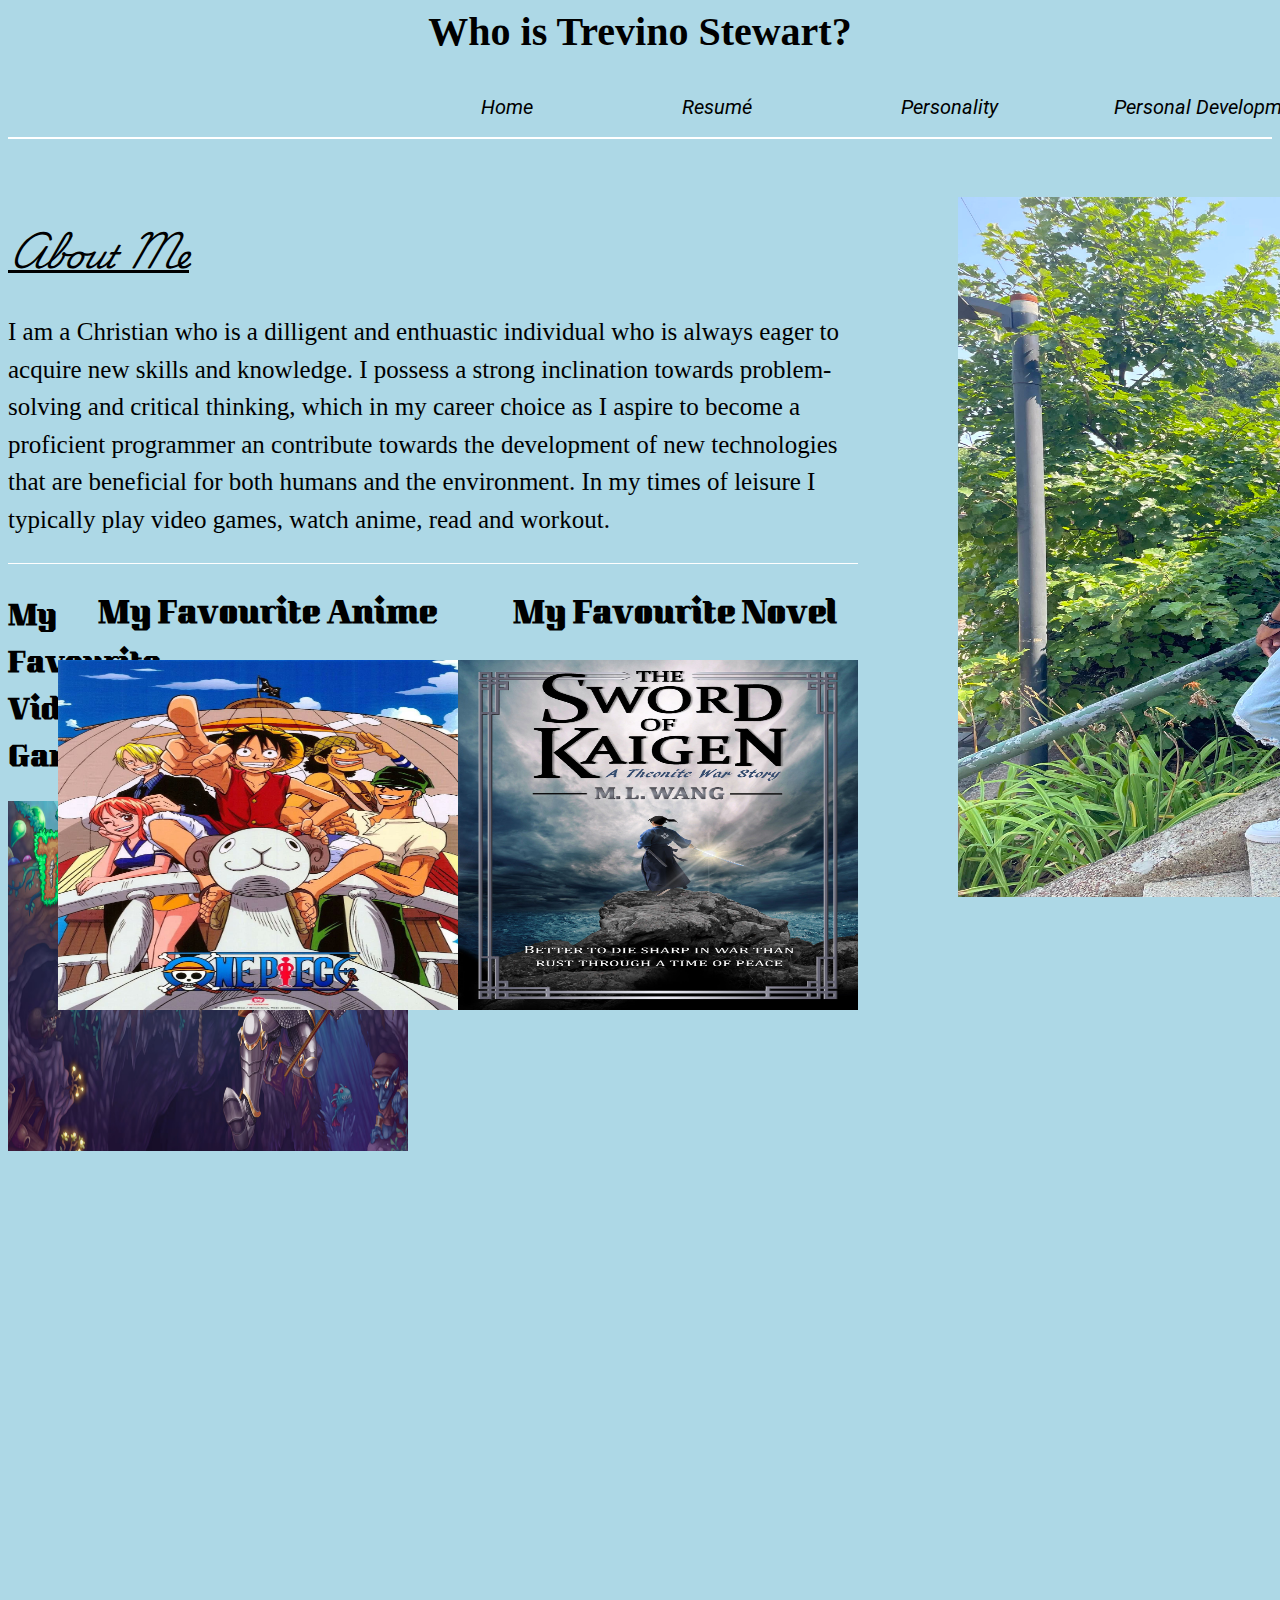
<file: Codes/index.html>
<!DOCTYPE html>
<html>
  <head>
    <title>Assessment 1 - Trevino Stewart: 2305347</title>
  </head>

  <body style="background-color:lightblue; height: 5000px;">
    <header><center><big><b style="font-size: 40px;">Who is Trevino Stewart?</b></big></header></center>

    <link rel="stylesheet" href="styles.css">

    <link rel="preconnect" href="https://fonts.googleapis.com">
    <link rel="preconnect" href="https://fonts.gstatic.com" crossorigin>
    <link href="https://fonts.googleapis.com/css2?family=Playwrite+CU:wght@100..400&family=Roboto:ital,wght@0,100..900;1,100..900&display=swap" rel="stylesheet">

    <link rel="preconnect" href="https://fonts.googleapis.com">
    <link rel="preconnect" href="https://fonts.gstatic.com" crossorigin>
    <link href="https://fonts.googleapis.com/css2?family=Kumar+One&family=Playwrite+CU:wght@100..400&display=swap" rel="stylesheet">

    <link rel="preconnect" href="https://fonts.googleapis.com">
    <link rel="preconnect" href="https://fonts.gstatic.com" crossorigin>
    <link href="https://fonts.googleapis.com/css2?family=Playwrite+CU:wght@100..400&display=swap" rel="stylesheet">

    <div class="navigation-bar">
        <div class="navigation-option">
          <button class="navigation-button"><a class="navigation-link" href="http://127.0.0.1:5500/Codes/assessment1.html" target="_self">Home</a></button>
        </div>

        <div class="navigation-option">
          <button class="navigation-button"><a class="navigation-link" href="http://127.0.0.1:5500/Codes/Professional_Page.html" target="_self">Resumé</a></button>
        </div>

        <div class="navigation-option">
          <button class="navigation-button"><a class="navigation-link" href="http://127.0.0.1:5500/Codes/Personality_Page.html" target="_self">Personality</a></button>
        </div>

        <div class="navigation-option">
          <button class="navigation-button" style="padding: 10px 40px;"><a class="navigation-link" href="http://127.0.0.1:5500/Codes/P_Development.html" target="_self">Personal Development</a></button>
        </div>

        <div class="navigation-option">
          <button class="navigation-button"><a class="navigation-link" href="http://127.0.0.1:5500/Codes/Reference.html" target="_self">Reference</a></button>
        </div>
    </div>
     
    <hr size="2" color="white">

    <div style="display: flex;">
      <div style="flex: 1; margin-top: 50px;" >
        <h1 style="font-family: Playwrite CU, serif;"><i><u>About Me</u></i></h1>
        <div>
          <p>
            I am a Christian who is a dilligent and enthuastic individual who is always eager to acquire new skills and knowledge. I possess a strong inclination
            towards problem-solving and critical thinking, which in my career choice as I aspire to become a proficient programmer an contribute
            towards the development of new technologies that are beneficial for both humans and the environment. In my times of leisure I 
            typically play video games, watch anime, read and workout.
          </p>
        </div>

        <hr size="1" color="white">

        <div style="display: flex;">

          <div style="flex: 1; width: 50px;">
            <h1 style="margin-left: 0px; margin-top: 23px; font-family: Kumar One, serif; font-size: 26px;">My Favourite Video Game</h1>
            <img class="about-me-pic" src="/Assests/dac3a26570b5ca1ddf703bf0add7cc7c527f71a2b56521baf69e20c7a573c610.avif">
          </div>

          <div style="flex: 1;">
            <h1 style="margin-left: 40px; font-family: Kumar One, serif; font-size: 28px;">My Favourite Anime</h1>
            <img class="about-me-pic" src="/Assests/MV5BMTNjNGU4NTUtYmVjMy00YjRiLTkxMWUtNzZkMDNiYjZhNmViXkEyXkFqcGc@._V1_.jpg">
          </div>

          <div style="flex: 1;">
            <h1 style="margin-left: 55px; font-family: Kumar One, serif; font-size: 28px;">My Favourite Novel</h1>
            <img class="about-me-pic" src="/Assests/41886271.jpg">
          </div>
        </div>
      </div>

      <div class="center-pic" style="display:inline-block;">
        <img style=
        "
        flex: 1;
        height: 700px;
        width: 500px;
        margin-top: 50px;
        margin-left: 100px;
        margin-right: 100px;
        " src="/Assests/image.jpg">
      </div>
    </div>
  </body>
</html>
</file>
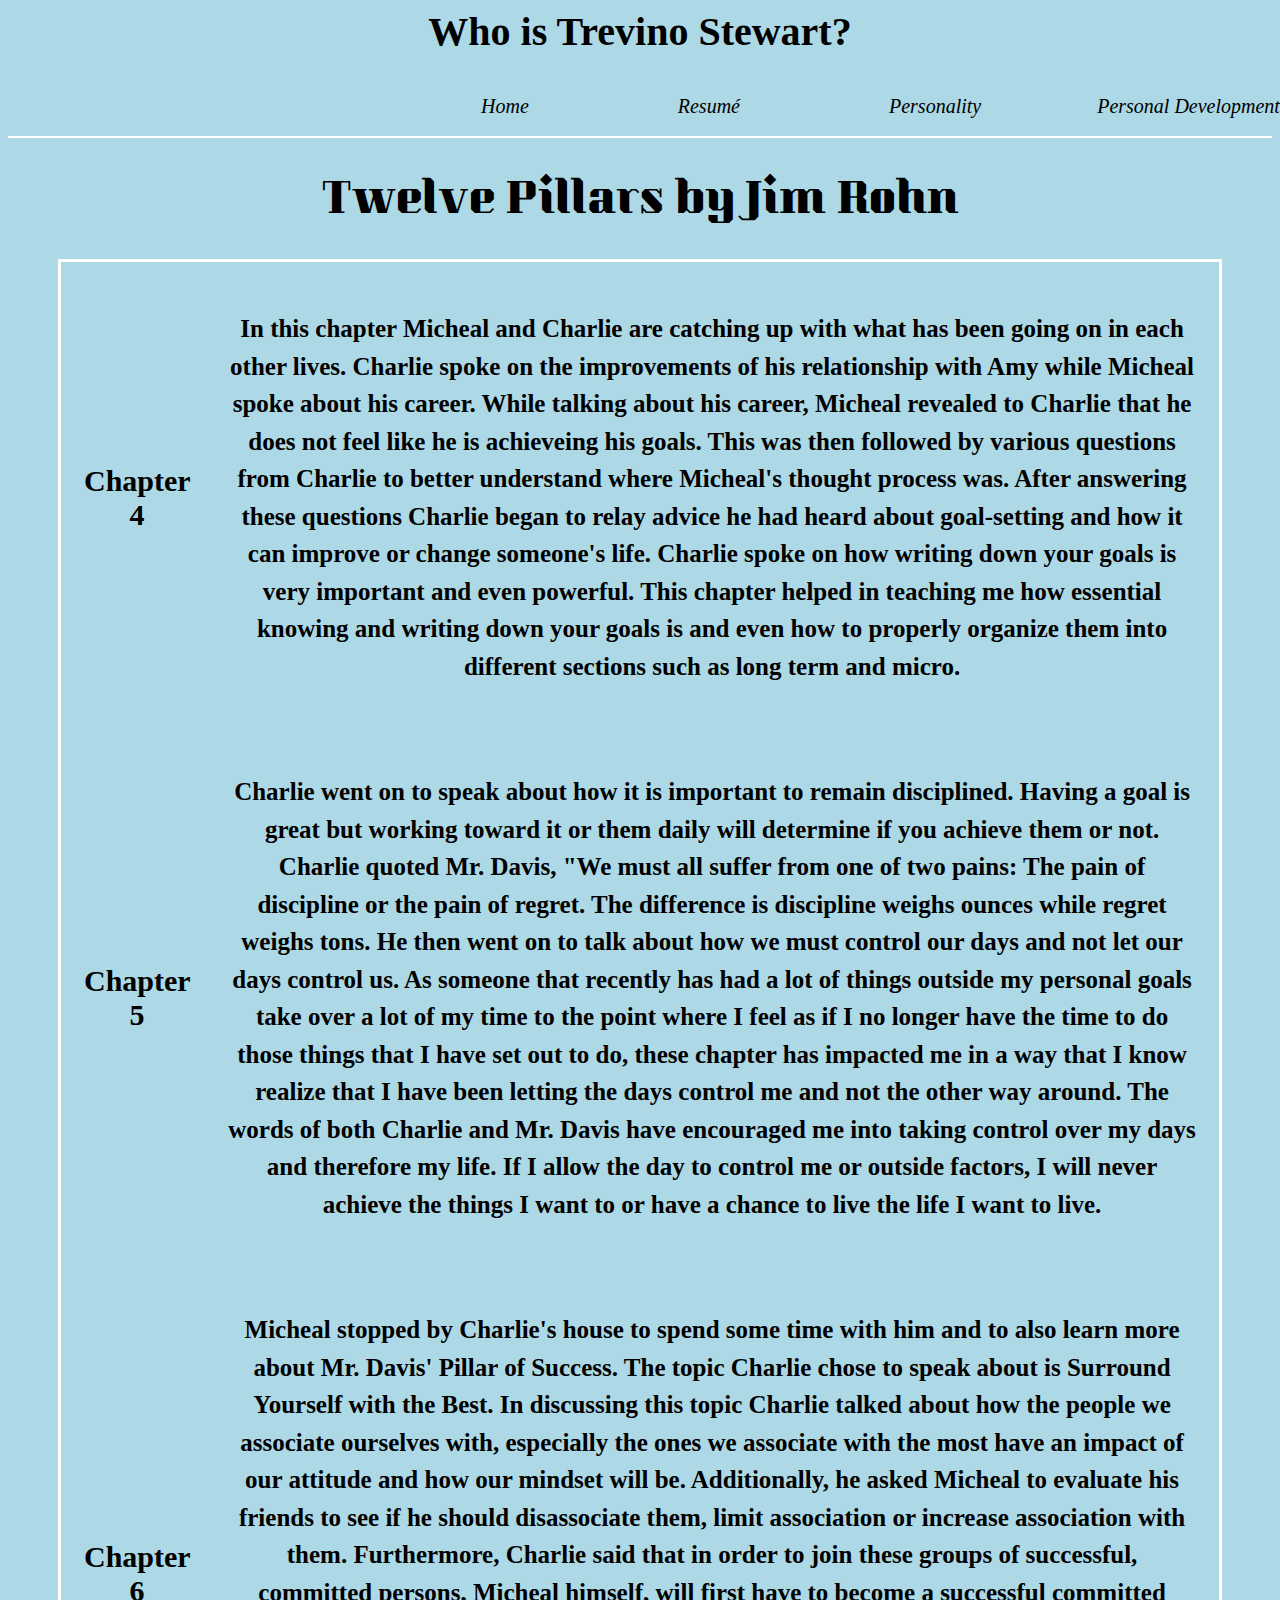
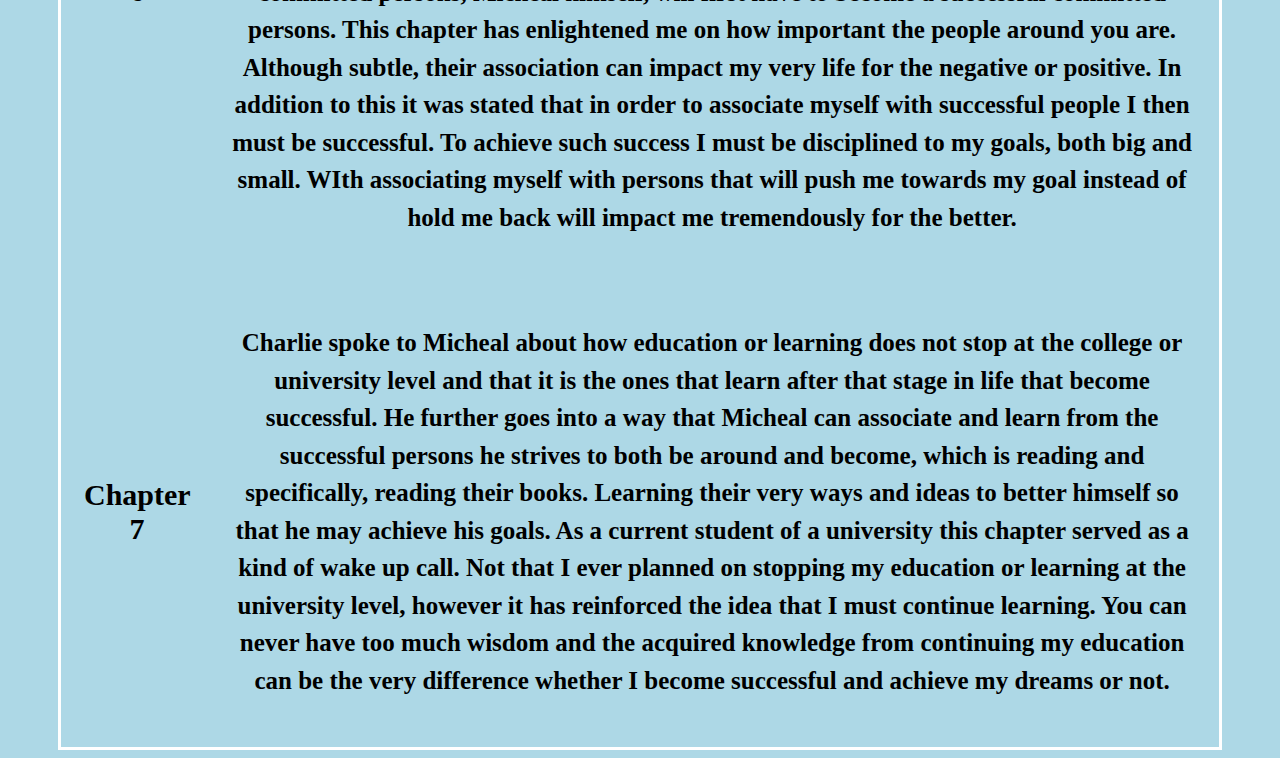
<file: Codes/P_Development.html>
<!DOCTYPE html>
<html>
  <head>
    <title>Pesonal Development</title>
  </head>
  <body>
    <header><center><big><b style="font-size: 40px;">Who is Trevino Stewart?</b></big></header></center>

    <link rel="stylesheet" href="/Codes/styles.css">
    <link rel="stylesheet" href="P_Development_Styles.css">

    <link rel="preconnect" href="https://fonts.googleapis.com">
    <link rel="preconnect" href="https://fonts.gstatic.com" crossorigin>
    <link href="https://fonts.googleapis.com/css2?family=Kumar+One&family=Playwrite+CU:wght@100..400&display=swap" rel="stylesheet">

    <link rel="preconnect" href="https://fonts.googleapis.com">
    <link rel="preconnect" href="https://fonts.gstatic.com" crossorigin>
    <link href="https://fonts.googleapis.com/css2?family=Playwrite+CU:wght@100..400&display=swap" rel="stylesheet">

    <div class="navigation-bar">
      <div class="navigation-option">
        <button class="navigation-button"><a class="navigation-link" href="http://127.0.0.1:5500/Codes/assessment1.html" target="_self">Home</a></button>
      </div>

      <div class="navigation-option">
        <button class="navigation-button"><a class="navigation-link" href="http://127.0.0.1:5500/Codes/Professional_Page.html" target="_self">Resumé</a></button>
      </div>

      <div class="navigation-option">
        <button class="navigation-button"><a class="navigation-link" href="http://127.0.0.1:5500/Codes/Personality_Page.html" target="_self">Personality</a></button>
      </div>

      <div class="navigation-option">
        <button class="navigation-button" style="padding: 10px 40px;"><a class="navigation-link" href="http://127.0.0.1:5500/Codes/P_Development.html" target="_self">Personal Development</a></button>
      </div>

      <div class="navigation-option">
        <button class="navigation-button"><a class="navigation-link" href="http://127.0.0.1:5500/Codes/Reference.html" target="_self">Reference</a></button>
      </div>
  </div>
   
  <hr size="2" color="white">

    <div class="book-title">
      Twelve Pillars by Jim Rohn
    </div>

    <div class="p-development">
      <table class="p-development-table" cellspacing="8" cellpadding="15">
        <tr>
          <th class="chapter">
            Chapter 4 
          </th>
          <th>
            <p>
              In this chapter Micheal and Charlie are catching up with what has been going on in each other lives. 
              Charlie spoke on the improvements of his relationship with Amy while Micheal spoke about his career. While talking 
              about his career, Micheal revealed to Charlie that he does not feel like he is achieveing his goals. This was then 
              followed by various questions from Charlie to better understand where Micheal's thought process was. After answering 
              these questions Charlie began to relay advice he had heard about goal-setting and how it can improve or change 
              someone's life. Charlie spoke on how writing down your goals is very important and even powerful. 

              This chapter helped in teaching me how essential knowing and writing down your goals is and even how to properly
              organize them into different sections such as long term and micro.
            </p>
          </th>
        </tr>

        <tr>
          <th class="chapter">
            Chapter 5 
          </th>
          <th>
            <p>
              Charlie went on to speak about how it is important to remain disciplined. Having a goal is great but working toward
              it or them daily will determine if you achieve them or not. Charlie quoted Mr. Davis, "We must all suffer from one
              of two pains: The pain of discipline or the pain of regret. The difference is discipline weighs ounces while regret
              weighs tons. He then went on to talk about how we must control our days and not let our days control us. 

              As someone that recently has had a lot of things outside my personal goals take over a lot of my time to the point
              where I feel as if I no longer have the time to do those things that I have set out to do, these chapter has impacted
              me in a way that I know realize that I have been letting the days control me and not the other way around. The words
              of both Charlie and Mr. Davis have encouraged me into taking control over my days and therefore my life. If I allow
              the day to control me or outside factors, I will never achieve the things I want to or have a chance to live the
              life I want to live.
            </p>
          </th>
        </tr>

        <tr>
          <th class="chapter">
            Chapter 6
          </th>
          <th>
            <p>
              Micheal stopped by Charlie's house to spend some time with him and to also learn more about Mr. Davis' Pillar of
              Success. The topic Charlie chose to speak about is Surround Yourself with the Best. In discussing this topic
              Charlie talked about how the people we associate ourselves with, especially the ones we associate with the most
              have an impact of our attitude and how our mindset will be. Additionally, he asked Micheal to evaluate his
              friends to see if he should disassociate them, limit association or increase association with them.
              Furthermore, Charlie said that in order to join these groups of successful, committed persons, Micheal
              himself, will first have to become a successful committed persons. 

              This chapter has enlightened me on how important the people around you are. Although subtle, their association
              can impact my very life for the negative or positive. In addition to this it was stated that in order to
              associate myself with successful people I then must be successful. To achieve such success I must be 
              disciplined to my goals, both big and small. WIth associating myself with persons that will push me towards
              my goal instead of hold me back will impact me tremendously for the better.
            </p>
          </th>
        </tr>

        <tr>
          <th class="chapter">
            Chapter 7
          </th>
          <th>
            <p>
              Charlie spoke to Micheal about how education or learning does not stop at the college or university level and
              that it is the ones that learn after that stage in life that become successful. He further goes into a way that
              Micheal can associate and learn from the successful persons he strives to both be around and become, which is
              reading and specifically, reading their books. Learning their very ways and ideas to better himself so that he
              may achieve his goals. 

              As a current student of a university this chapter served as a kind of wake up call. Not that I ever planned on
              stopping my education or learning at the university level, however it has reinforced the idea that I must 
              continue learning. You can never have too much wisdom and the acquired knowledge from continuing my education
              can be the very difference whether I become successful and achieve my dreams or not.
            </p>
          </th>
        </tr>
      </table>
    </div>
  </body>
</html>
</file>
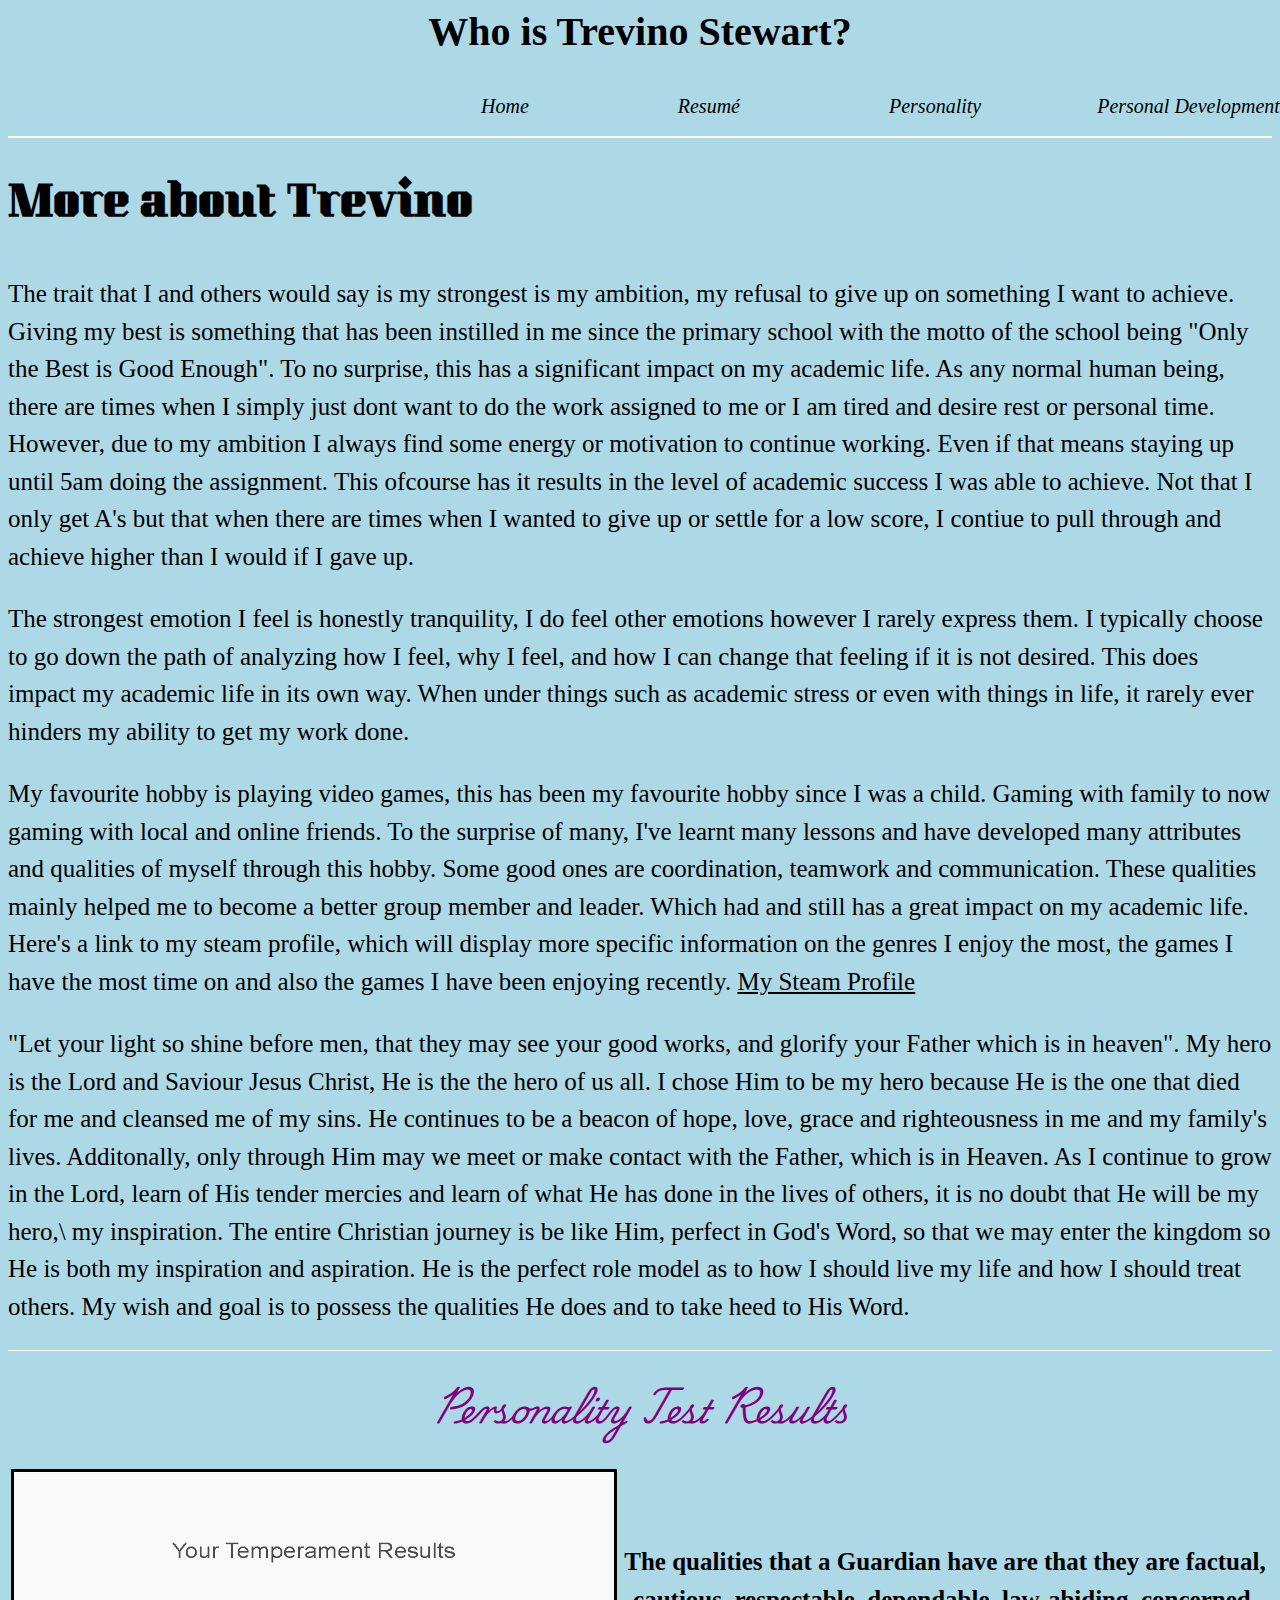
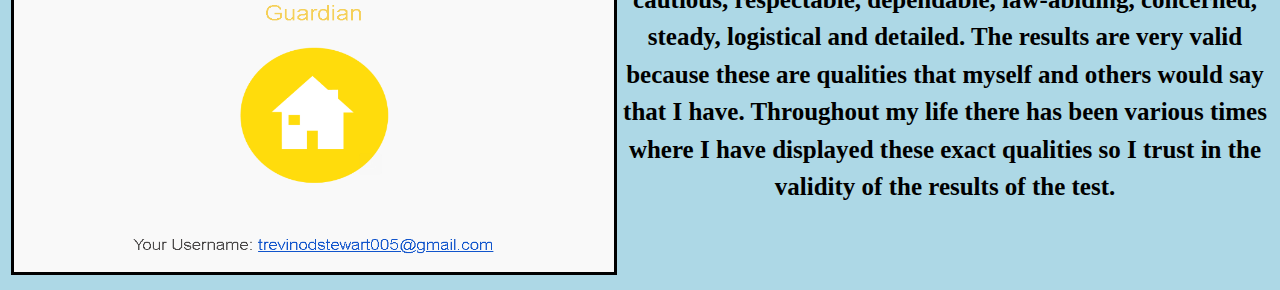
<file: Codes/Personality_Page.html>
<!DOCTYPE html>
<html>
  <head>
    <title>Personality</title>
  </head>
  <body>
    <header><center><big><b style="font-size: 40px;">Who is Trevino Stewart?</b></big></header></center>

    <link rel="stylesheet" href="styles.css">

    <link rel="preconnect" href="https://fonts.googleapis.com">
    <link rel="preconnect" href="https://fonts.gstatic.com" crossorigin>
    <link href="https://fonts.googleapis.com/css2?family=Kumar+One&family=Playwrite+CU:wght@100..400&display=swap" rel="stylesheet">

    <link rel="preconnect" href="https://fonts.googleapis.com">
    <link rel="preconnect" href="https://fonts.gstatic.com" crossorigin>
    <link href="https://fonts.googleapis.com/css2?family=Playwrite+CU:wght@100..400&display=swap" rel="stylesheet">

    <div class="navigation-bar">
      <div class="navigation-option">
        <button class="navigation-button"><a class="navigation-link" href="http://127.0.0.1:5500/Codes/assessment1.html" target="_self">Home</a></button>
      </div>

      <div class="navigation-option">
        <button class="navigation-button"><a class="navigation-link" href="http://127.0.0.1:5500/Codes/Professional_Page.html" target="_self">Resumé</a></button>
      </div>

      <div class="navigation-option">
        <button class="navigation-button"><a class="navigation-link" href="http://127.0.0.1:5500/Codes/Personality_Page.html" target="_self">Personality</a></button>
      </div>

      <div class="navigation-option">
        <button class="navigation-button" style="padding: 10px 40px;"><a class="navigation-link" href="http://127.0.0.1:5500/Codes/P_Development.html" target="_self">Personal Development</a></button>
      </div>

      <div class="navigation-option">
        <button class="navigation-button"><a class="navigation-link" href="http://127.0.0.1:5500/Codes/Reference.html" target="_self">Reference</a></button>
      </div>
    </div>
   
    <hr size="2" color="white">

    <div class="Personality-Page">
      <h2 class="about-me-heading">More about Trevino</h2>
        <p>
          The trait that I and others would say is my strongest is my ambition,
          my refusal to give up on something I want to achieve. Giving my best
          is something that has been instilled in me since the primary school with 
          the motto of the school being "Only the Best is Good Enough". To no
          surprise, this has a significant impact on my academic life. As any
          normal human being, there are times when I simply just dont want to do 
          the work assigned to me or I am tired and desire rest or personal time. 

          However, due to my ambition I always find some energy or motivation to 
          continue working. Even if that means staying up until 5am doing the
          assignment. This ofcourse has it results in the level of academic 
          success I was able to achieve. Not that I only get A's but that when
          there are times when I wanted to give up or settle for a low score, I 
          contiue to pull through and achieve higher than I would if I gave up.
        </p>

        <p>
          The strongest emotion I feel is honestly tranquility, I do feel other emotions
          however I rarely express them. I typically choose to go down the path of analyzing
          how I feel, why I feel, and how I can change that feeling if it is not desired.
          
          This does impact my academic life in its own way. When under things such as academic
          stress or even with things in life, it rarely ever hinders my ability to get my work 
          done.
        </p>

        <p>
          My favourite hobby is playing video games, this has been my favourite hobby since I was
          a child. Gaming with family to now gaming with local and online friends. To the surprise
          of many, I've learnt many lessons and have developed many attributes and qualities of 
          myself through this hobby. Some good ones are coordination, teamwork and communication.

          These qualities mainly helped me to become a better group member and leader. Which had
          and still has a great impact on my academic life.

          Here's a link to my steam profile, which will display more specific information on
          the genres I enjoy the most, the games I have the most time on and also the games I have 
          been enjoying recently. 

            <a href="https://steamcommunity.com/profiles/76561198851727523" target="_blank" style="color: black;">My Steam Profile</a>
        </p>

        <p>"Let your light so shine before men, that they may see your good works, and
            glorify your Father which is in heaven". My hero is the Lord and Saviour Jesus Christ, He is the the hero of us all. I chose Him to be my hero because He is the one that died for me 
            and cleansed me of my sins. He continues to be a beacon of hope, love, grace and righteousness in me and my family's lives. Additonally, only through Him may we meet or make contact with
            the Father, which is in Heaven. As I continue to grow in the Lord, learn of His tender mercies and learn of what He has done in the lives of others, it is no doubt that He will be my hero,\
            my inspiration. The entire Christian journey is be like Him, perfect in God's Word, so that we may enter the kingdom so He is both my inspiration and aspiration. He is the perfect role model
            as to how I should live my life and how I should treat others. My wish and goal is to possess the qualities He does and to take heed to His Word.
        </p>

        <hr size="1" color="white">

        <div style="margin-top: 20px;">
          <table>
            <tr colspan="2">
              <h1 style="text-align: center; font-family: Playwrite CU, serif; color: purple;"><i>Personality Test Results</i></h1>
            </tr>

            <tr>
              <th>
                <img class="personality-trait-pic" src="/Assests/personality-test-results.png">
              </th>
  
              <th>
                <p>
                  The qualities that a Guardian have are that they are factual, cautious, respectable, dependable, law-abiding, concerned, steady, logistical and detailed. The results are very valid because these
                  are qualities that myself and others would say that I have. Throughout my life there has been various times where I have displayed these exact qualities so I trust in the validity of
                  the results of the test.
                </p>
              </th>
            </tr>
          </table>
        </div>
    </div>
  </body>
</html>
</file>
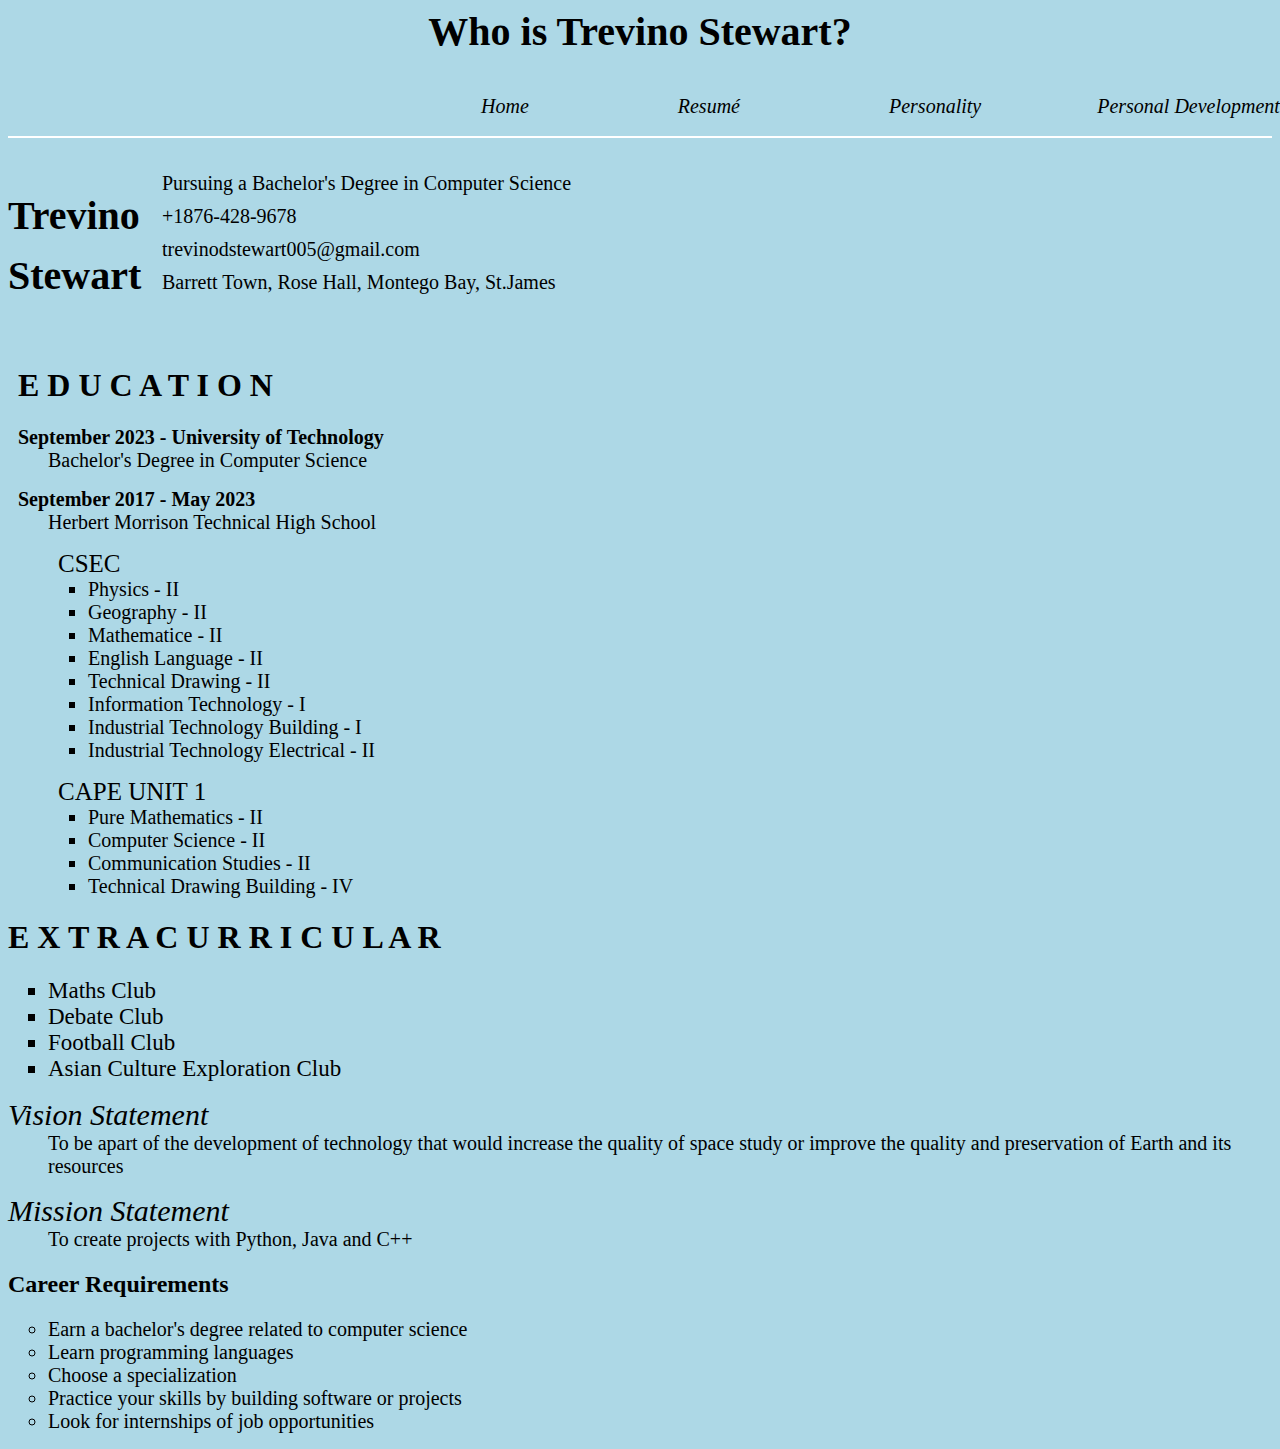
<file: Codes/Professional_Page.html>
<!DOCTYPE html>
<html>
  <head>
    <title>Resumé</title>
  </head>
  <body style=
  "
    background-color: lightblue;
  ">
  <header><center><big><b style="font-size: 40px;">Who is Trevino Stewart?</b></big></header></center>

  <link rel="stylesheet" href="styles.css">

  <div class="navigation-bar">
    <div class="navigation-option">
      <button class="navigation-button"><a class="navigation-link" href="http://127.0.0.1:5500/Codes/assessment1.html" target="_self">Home</a></button>
    </div>

    <div class="navigation-option">
      <button class="navigation-button"><a class="navigation-link" href="http://127.0.0.1:5500/Codes/Professional_Page.html" target="_self">Resumé</a></button>
    </div>

    <div class="navigation-option">
      <button class="navigation-button"><a class="navigation-link" href="http://127.0.0.1:5500/Codes/Personality_Page.html" target="_self">Personality</a></button>
    </div>

    <div class="navigation-option">
      <button class="navigation-button" style="padding: 10px 40px;"><a class="navigation-link" href="http://127.0.0.1:5500/Codes/P_Development.html" target="_self">Personal Development</a></button>
    </div>

    <div class="navigation-option">
      <button class="navigation-button"><a class="navigation-link" href="http://127.0.0.1:5500/Codes/Reference.html" target="_self">Reference</a></button>
    </div>
</div>
 
<hr size="2" color="white">

    <div class="resume">
      <div style=
      "
        display: inline-block;
        width: 50px;
        margin-right: 100px;
      ">
        <p style=
        "
          font-size: 40px;
          
        "><b>Trevino Stewart</b></p>
      </div>

      <div style="display: inline-block;">
        <div style=
        "
          margin-bottom: 10px;
          font-size: 20px;
        ">Pursuing a Bachelor's Degree in Computer Science</div>
        <div style=
        "
          margin-bottom: 10px;
          font-size: 20px;
        ">+1876-428-9678</div>
        <div style=
        "
          margin-bottom: 10px;
          font-size: 20px;
        ">trevinodstewart005@gmail.com</div>
        <div style=
        "
          margin-bottom: 10px;
          font-size: 20px;
        ">Barrett Town, Rose Hall, Montego Bay, St.James</div>
      </div>

      <h1 style=
      "
        margin-left: 10px;
      ">E D U C A T I O N</h1>
      <dl>
        <dt style=
        "
          margin-left: 10px;
          font-size: 20px;
        ">
          <b>September 2023 - University of Technology</b>
        </dt> <dd style="font-size: 20px;">Bachelor's Degree in Computer Science</dd>
      </dl>
        
      <dl>
        <dt style=
        "
          margin-left: 10px;
          font-size: 20px;
        ">
          <b>September 2017 - May 2023</b>
        </dt>
        <dd style="font-size: 20px;">Herbert Morrison Technical High School</dd>
      </dl>

      <dl>
        <dt style="margin-left: 50px; font-size: 25px;">CSEC</dt>
        <dd>
          <ul type="square" style="margin-top: 0px;">
            <li style="font-size: 20px;">Physics - II</li>
            <li style="font-size: 20px;">Geography - II</li>
            <li style="font-size: 20px;">Mathematice - II</li>
            <li style="font-size: 20px;">English Language - II</li>
            <li style="font-size: 20px;">Technical Drawing - II</li>
            <li style="font-size: 20px;">Information Technology - I</li>
            <li style="font-size: 20px;">Industrial Technology Building - I</li>
            <li style="font-size: 20px;">Industrial Technology Electrical - II</li>
          </ul>
        </dd>
      </dl>

      <dl>
        <dt style="margin-left: 50px; font-size: 25px;">CAPE UNIT 1</dt>
        <dd>
          <ul type="square" style="margin-top: 0px;">
            <li style="font-size: 20px;">Pure Mathematics - II</li>
            <li style="font-size: 20px;">Computer Science - II</li>
            <li style="font-size: 20px;">Communication Studies - II</li>
            <li style="font-size: 20px;">Technical Drawing Building - IV</li>
          </ul>
        </dd>
      </dl>

      <h1>E X T R A C U R R I C U L A R</h1>
      <ul type="square" style="margin-top: 0px;">
        <li style="font-size: 23px;">Maths Club</li>
        <li style="font-size: 23px;">Debate Club</li>
        <li style="font-size: 23px;">Football Club</li>
        <li style="font-size: 23px;">Asian Culture Exploration Club</li>
      </ul>
    </div>

    <div>
      <dl>
        <dt style=
        "
          font-size: 30px;
        "><i>Vision Statement</i></dt>
        <dd style="font-size: 20px;">
          To be apart of the development of technology that would increase the quality of space study
          or improve the quality and preservation of Earth and its resources
        </dd>
      </dl>

      <dl>
        <dt style=
        "
          font-size: 30px;
        "><i>Mission Statement</i></dt>
        <dd style="font-size: 20px;">
          To create projects with Python, Java and C++ 
        </dd>
      </dl>

      <h2>Career Requirements</h2>
        <ul type="circle">
          <li style="font-size: 20px;">Earn a bachelor's degree related to computer science</li>
          <li style="font-size: 20px;">Learn programming languages</li>
          <li style="font-size: 20px;">Choose a specialization</li>
          <li style="font-size: 20px;">Practice your skills by building software or projects</li>
          <li style="font-size: 20px;">Look for internships of job opportunities</li>
        </ul>
    </div>
  </body>
</html>
</file>
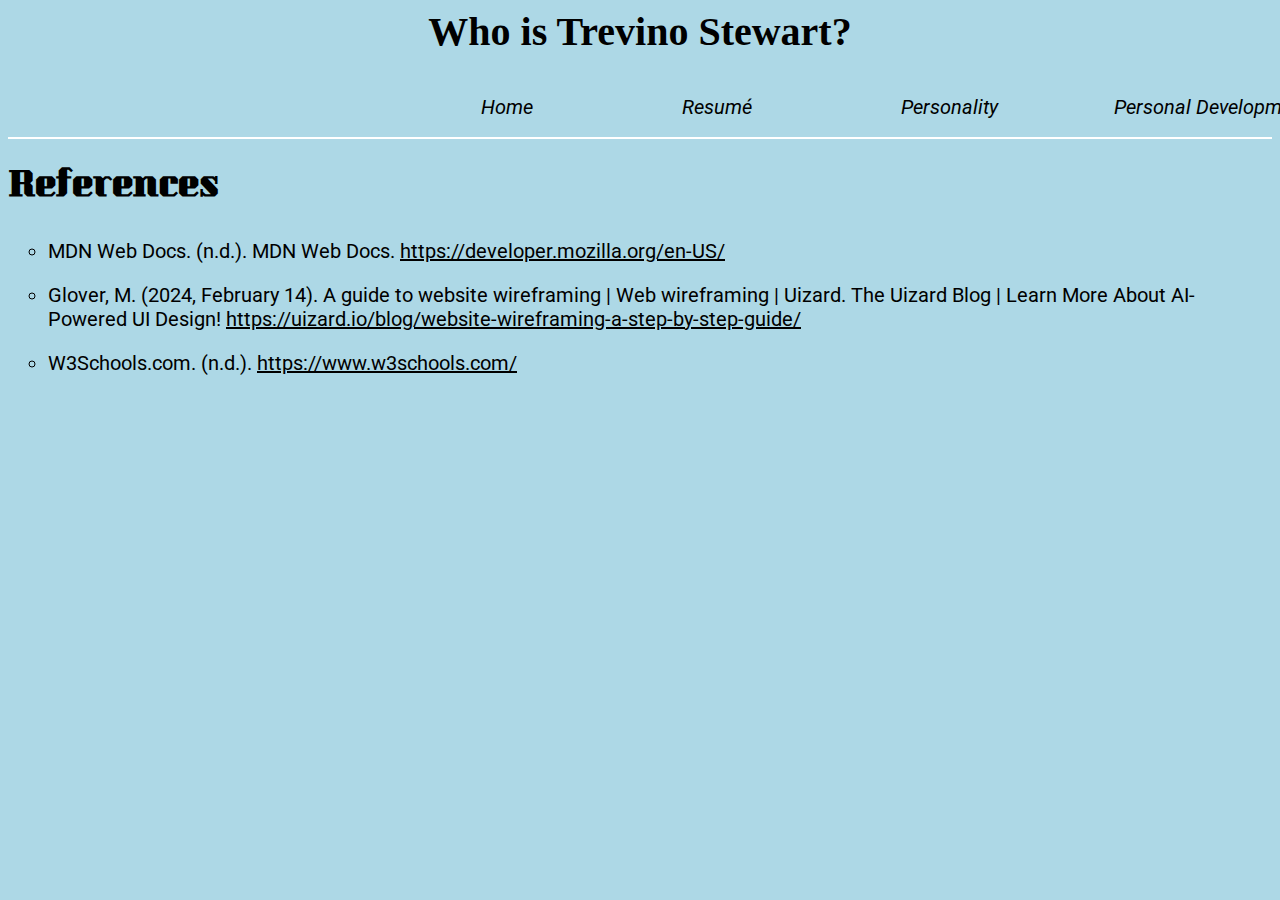
<file: Codes/Reference.html>
<!DOCTYPE html>
<html>
  <head>
    <title>Reference</title>
  </head>
  <body>
    <header><center><big><b style="font-size: 40px;">Who is Trevino Stewart?</b></big></header></center>

    <link rel="stylesheet" href="styles.css">
    <link rel="stylesheet" href="/Codes/Reference.css">

    <link rel="preconnect" href="https://fonts.googleapis.com">
    <link rel="preconnect" href="https://fonts.gstatic.com" crossorigin>
    <link href="https://fonts.googleapis.com/css2?family=Playwrite+CU:wght@100..400&family=Roboto:ital,wght@0,100..900;1,100..900&display=swap" rel="stylesheet">

    <link rel="preconnect" href="https://fonts.googleapis.com">
    <link rel="preconnect" href="https://fonts.gstatic.com" crossorigin>
    <link href="https://fonts.googleapis.com/css2?family=Kumar+One&family=Playwrite+CU:wght@100..400&display=swap" rel="stylesheet">

    <link rel="preconnect" href="https://fonts.googleapis.com">
    <link rel="preconnect" href="https://fonts.gstatic.com" crossorigin>
    <link href="https://fonts.googleapis.com/css2?family=Playwrite+CU:wght@100..400&display=swap" rel="stylesheet">

    <div class="navigation-bar">
      <div class="navigation-option">
        <button class="navigation-button"><a class="navigation-link" href="http://127.0.0.1:5500/Codes/assessment1.html" target="_self">Home</a></button>
      </div>

      <div class="navigation-option">
        <button class="navigation-button"><a class="navigation-link" href="http://127.0.0.1:5500/Codes/Professional_Page.html" target="_self">Resumé</a></button>
      </div>

      <div class="navigation-option">
        <button class="navigation-button"><a class="navigation-link" href="http://127.0.0.1:5500/Codes/Personality_Page.html" target="_self">Personality</a></button>
      </div>

      <div class="navigation-option">
        <button class="navigation-button" style="padding: 10px 40px;">
          <a class="navigation-link" href="http://127.0.0.1:5500/Codes/P_Development.html" target="_self">Personal Development</a>
        </button>
      </div>

      <div class="navigation-option">
        <button class="navigation-button"><a class="navigation-link" href="http://127.0.0.1:5500/Codes/Reference.html" target="_self">Reference</a></button>
      </div>
    </div>
   
    <hr size="2" color="white">

    <div>
      <h1 style="font-family: Kumar One, serif">References</h1>
      <ul type="circle">
        <li class="link-info">
          MDN Web Docs. (n.d.). MDN Web Docs. <a class="link" href="https://developer.mozilla.org/en-US/" target="_blank">https://developer.mozilla.org/en-US/</a>
        </li>

        <li class="link-info">
          Glover, M. (2024, February 14). A guide to website wireframing | Web wireframing | Uizard. The Uizard Blog | Learn More About AI-Powered UI Design! 
          <a class="link" href="https://uizard.io/blog/website-wireframing-a-step-by-step-guide/" targer="_blank">https://uizard.io/blog/website-wireframing-a-step-by-step-guide/</a>
        </li>

        <li class="link-info">
          W3Schools.com. (n.d.). <a class="link" href="https://www.w3schools.com/" target="_blank">https://www.w3schools.com/</a>
        </li>
      </ul>
    </div>
  </body>
</html>
</file>
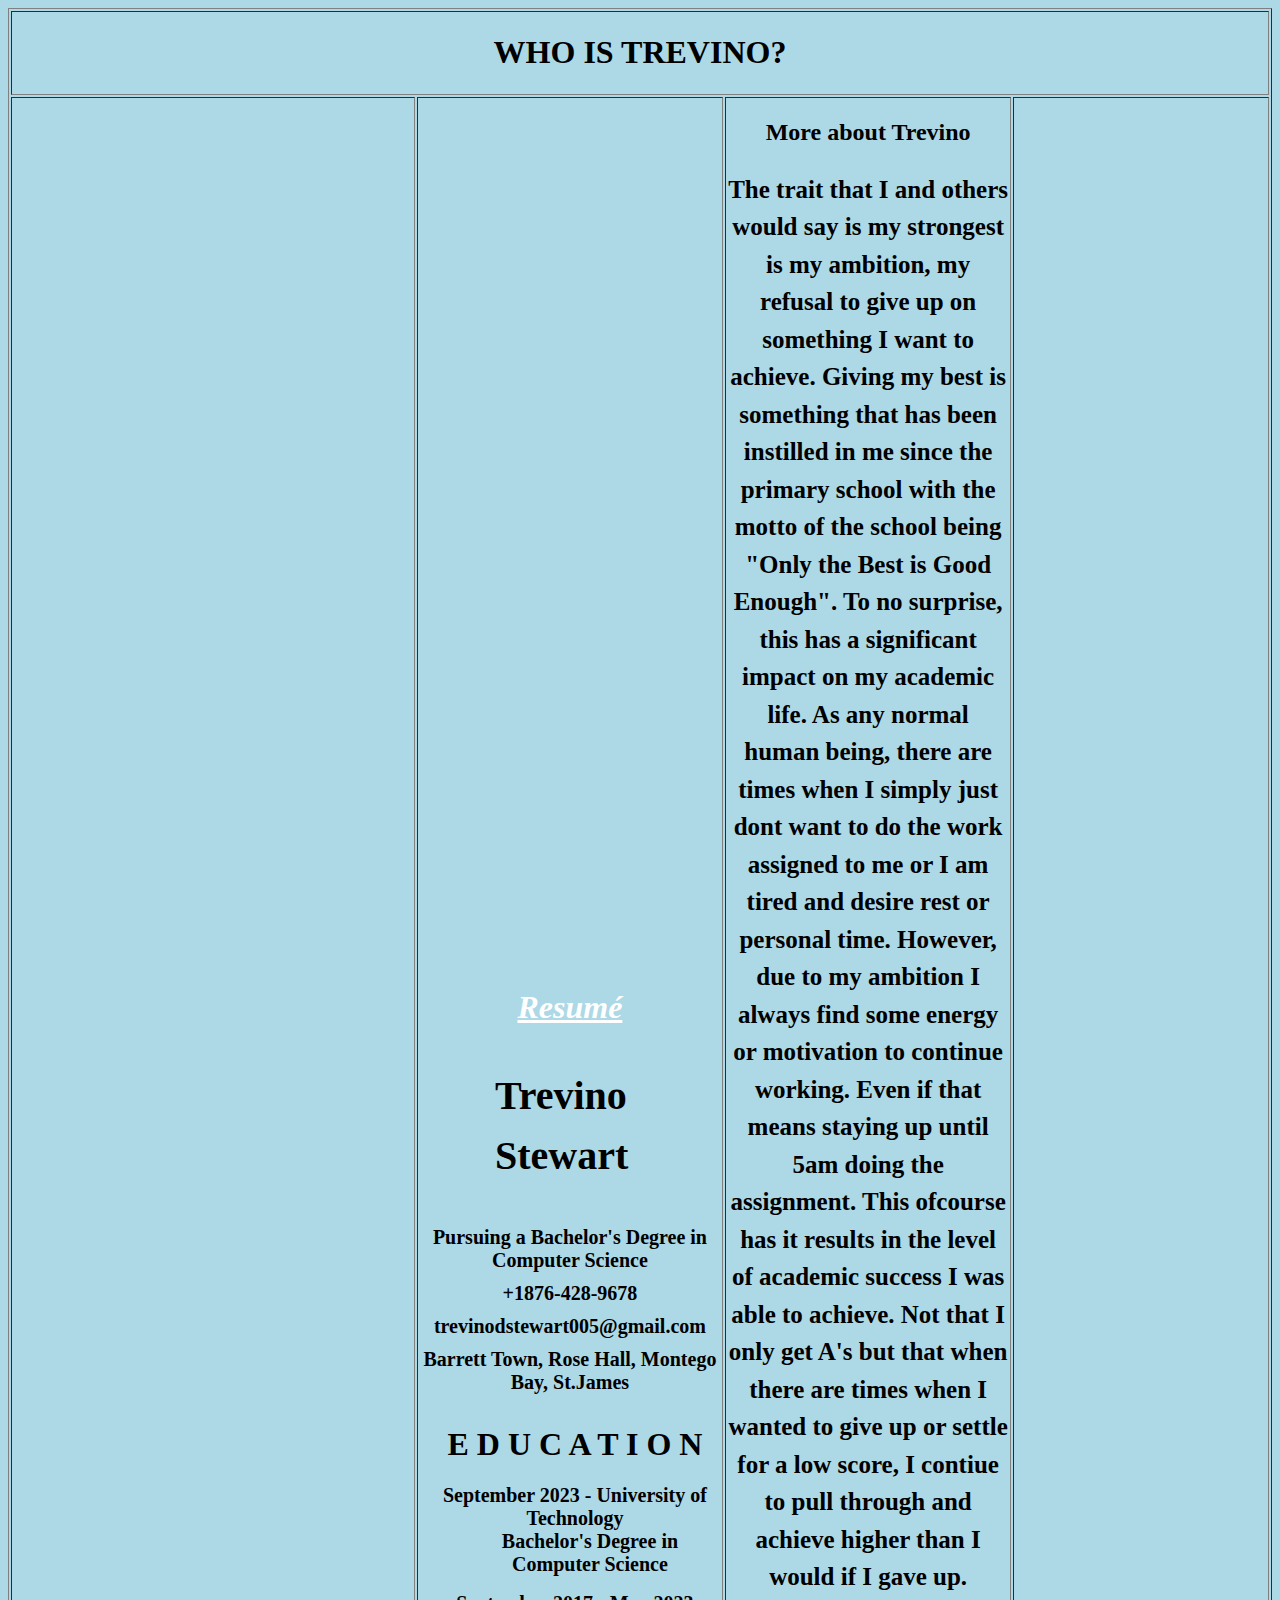
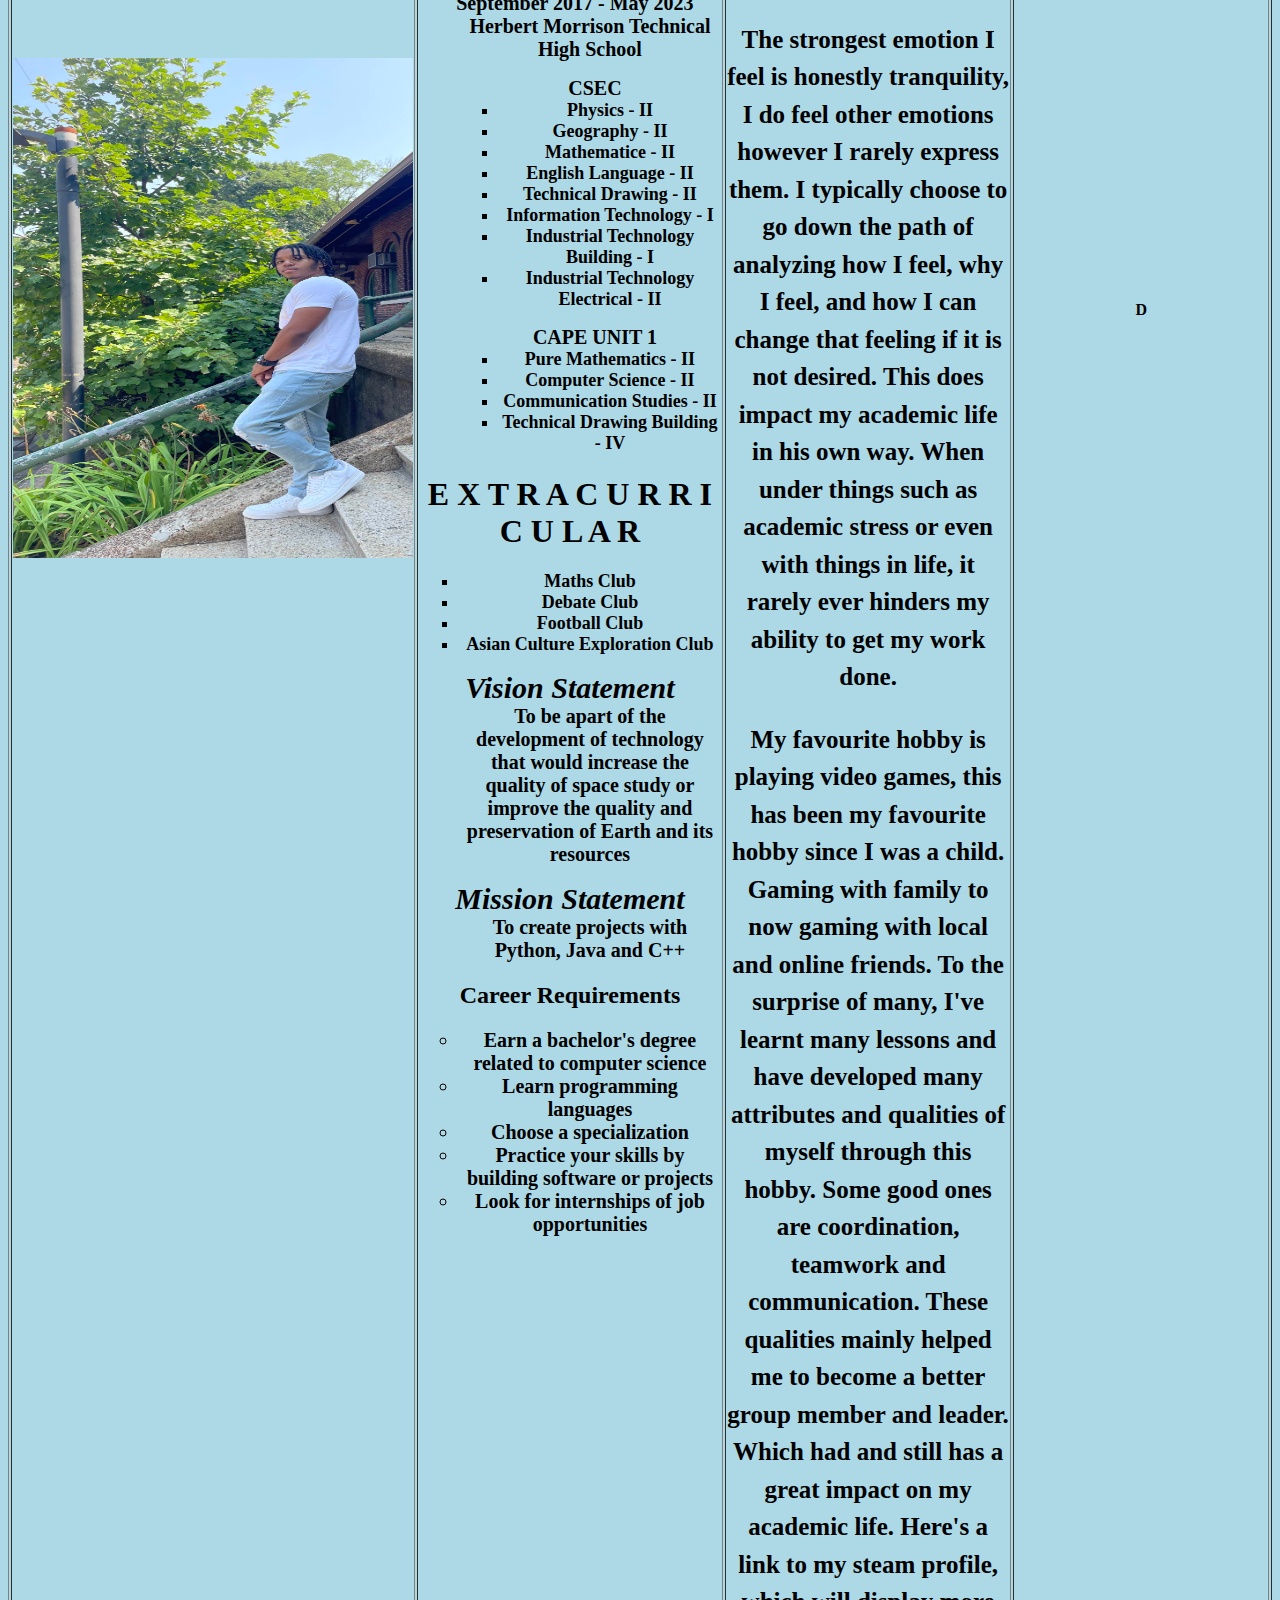
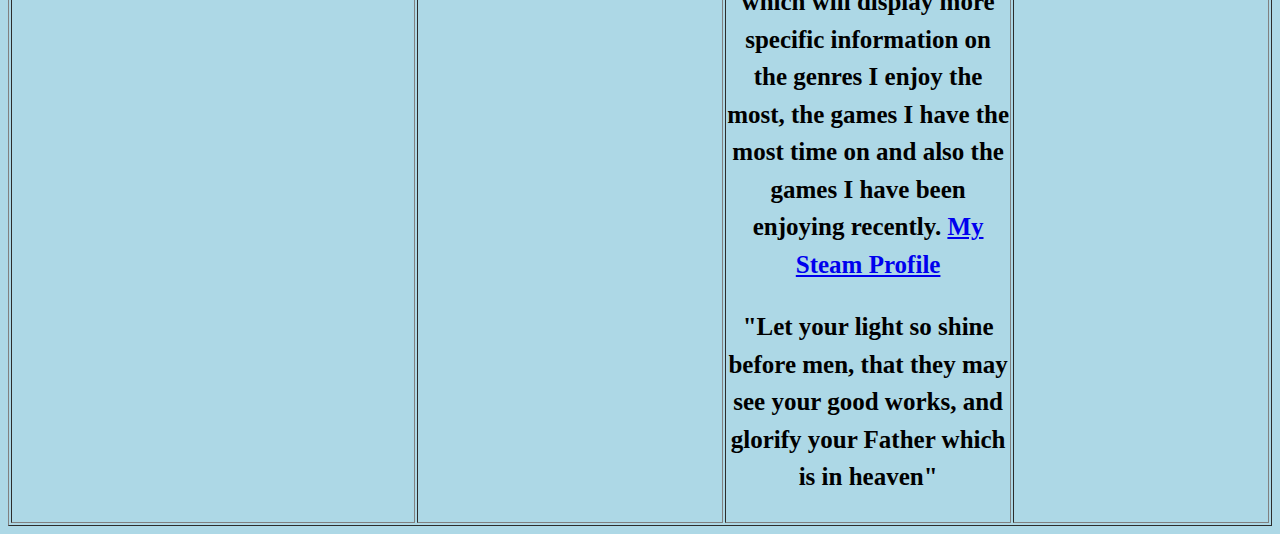
<file: Codes/trevino.html>
<!DOCTYPE html>
<html>
  <head></head>
  <body>
    <link rel="stylesheet" href="styles.css">

    <table border="1" height="100%" width="100%">
      <tr>
        <th colspan="4">
          <h1>WHO IS TREVINO?</h1>
        </th>
      </tr>

      <tr>
        <th width="25%"> <img class="pic" src="/Assests/image.jpg"> </th>
        <th width="25%">
          <div class="resume">
            <div>
              <h1 class="resume-heading"><u>Resumé</u></h1>
            </div>

            <div style=
            "
              display: inline-block;
              width: 50px;
              margin-right: 100px;
            ">
              <p style=
              "
                font-size: 40px;
                
              "><b>Trevino Stewart</b></p>
            </div>
      
            <div style="display: inline-block;">
              <div style=
              "
                margin-bottom: 10px;
                font-size: 20px;
              ">Pursuing a Bachelor's Degree in Computer Science</div>
              <div style=
              "
                margin-bottom: 10px;
                font-size: 20px;
              ">+1876-428-9678</div>
              <div style=
              "
                margin-bottom: 10px;
                font-size: 20px;
              ">trevinodstewart005@gmail.com</div>
              <div style=
              "
                margin-bottom: 10px;
                font-size: 20px;
              ">Barrett Town, Rose Hall, Montego Bay, St.James</div>
            </div>
      
            <h1 style=
            "
              margin-left: 10px;
            ">E D U C A T I O N</h1>
            <dl>
              <dt style=
              "
                margin-left: 10px;
                font-size: 20px;
              ">
                <b>September 2023 - University of Technology</b>
              </dt> <dd style="font-size: 20px;">Bachelor's Degree in Computer Science</dd>
            </dl>
              
            <dl>
              <dt style=
              "
                margin-left: 10px;
                font-size: 20px;
              ">
                <b>September 2017 - May 2023</b>
              </dt>
              <dd style="font-size: 20px;">Herbert Morrison Technical High School</dd>
            </dl>
      
            <dl>
              <dt style="margin-left: 50px; font-size: 20px;">CSEC</dt>
              <dd>
                <ul type="square" style="margin-top: 0px;">
                  <li style="font-size: 18px;">Physics - II</li>
                  <li style="font-size: 18px;">Geography - II</li>
                  <li style="font-size: 18px;">Mathematice - II</li>
                  <li style="font-size: 18px;">English Language - II</li>
                  <li style="font-size: 18px;">Technical Drawing - II</li>
                  <li style="font-size: 18px;">Information Technology - I</li>
                  <li style="font-size: 18px;">Industrial Technology Building - I</li>
                  <li style="font-size: 18px;">Industrial Technology Electrical - II</li>
                </ul>
              </dd>
            </dl>
      
            <dl>
              <dt style="margin-left: 50px; font-size: 20px;">CAPE UNIT 1</dt>
              <dd>
                <ul type="square" style="margin-top: 0px;">
                  <li style="font-size: 18px;">Pure Mathematics - II</li>
                  <li style="font-size: 18px;">Computer Science - II</li>
                  <li style="font-size: 18px;">Communication Studies - II</li>
                  <li style="font-size: 18px;">Technical Drawing Building - IV</li>
                </ul>
              </dd>
            </dl>
      
            <h1>E X T R A C U R R I C U L A R</h1>
            <ul type="square" style="margin-top: 0px;">
              <li style="font-size: 18px;">Maths Club</li>
              <li style="font-size: 18px;">Debate Club</li>
              <li style="font-size: 18px;">Football Club</li>
              <li style="font-size: 18px;">Asian Culture Exploration Club</li>
            </ul>
          </div>
      
            <dl>
              <dt style=
              "
                font-size: 30px;
              "><i>Vision Statement</i></dt>
              <dd style="font-size: 20px;">
                To be apart of the development of technology that would increase the quality of space study
                or improve the quality and preservation of Earth and its resources
              </dd>
            </dl>
      
            <dl>
              <dt style=
              "
                font-size: 30px;
              "><i>Mission Statement</i></dt>
              <dd style="font-size: 20px;">
                To create projects with Python, Java and C++ 
              </dd>
            </dl>
      
            <h2>Career Requirements</h2>
              <ul type="circle">
                <li style="font-size: 20px;">Earn a bachelor's degree related to computer science</li>
                <li style="font-size: 20px;">Learn programming languages</li>
                <li style="font-size: 20px;">Choose a specialization</li>
                <li style="font-size: 20px;">Practice your skills by building software or projects</li>
                <li style="font-size: 20px;">Look for internships of job opportunities</li>
              </ul>
        </th>
        <th width="25%">
          <div class="Personality-Page">
            <h2>More about Trevino</h2>
              <p>
                The trait that I and others would say is my strongest is my ambition,
                my refusal to give up on something I want to achieve. Giving my best
                is something that has been instilled in me since the primary school with 
                the motto of the school being "Only the Best is Good Enough". To no
                surprise, this has a significant impact on my academic life. As any
                normal human being, there are times when I simply just dont want to do 
                the work assigned to me or I am tired and desire rest or personal time. 
      
                However, due to my ambition I always find some energy or motivation to 
                continue working. Even if that means staying up until 5am doing the
                assignment. This ofcourse has it results in the level of academic 
                success I was able to achieve. Not that I only get A's but that when
                there are times when I wanted to give up or settle for a low score, I 
                contiue to pull through and achieve higher than I would if I gave up.
              </p>
      
              <p>
                The strongest emotion I feel is honestly tranquility, I do feel other emotions
                however I rarely express them. I typically choose to go down the path of analyzing
                how I feel, why I feel, and how I can change that feeling if it is not desired.
                
                This does impact my academic life in his own way. When under things such as academic
                stress or even with things in life, it rarely ever hinders my ability to get my work 
                done.
              </p>
      
              <p>
                My favourite hobby is playing video games, this has been my favourite hobby since I was
                a child. Gaming with family to now gaming with local and online friends. To the surprise
                of many, I've learnt many lessons and have developed many attributes and qualities of 
                myself through this hobby. Some good ones are coordination, teamwork and communication.
      
                These qualities mainly helped me to become a better group member and leader. Which had
                and still has a great impact on my academic life.
      
                Here's a link to my steam profile, which will display more specific information on
                the genres I enjoy the most, the games I have the most time on and also the games I have 
                been enjoying recently. 
      
                  <a href="https://steamcommunity.com/profiles/76561198851727523" target="_blank">My Steam Profile</a>
              </p>
      
              <p>"Let your light so shine before men, that they may see your good works, and
                glorify your Father which is in heaven"</p>
          </div>
        </th>
        <th width="25%">D</th>
      </tr>
    </table>
  </body>
</html>
</file>
<file: Codes/styles.css>
body
{
  background-color: lightblue;
}

p
{
  font-size: 25px;
  line-height: 1.5;
}

.header
{
  font-size: 20px;
}

.navigation-bar
{
  display: flex;
  margin-top: 30px;  
  padding-left: 400px;
  padding-right: 400px;
}

.navigation-option
{
  flex: 1;
}

.navigation-button
{
  font-size: 20px;
  font-style: italic;
  padding: 10px 73px;
  margin-right: 3px;
  white-space: nowrap;
  border-style: none;
  background: transparent;
}

.navigation-button:hover
{
  cursor: poiner;
  font-size: 22px;
  font-weight: bold;
  transition-delay: 0.2s;
}

.navigation-link
{
  color: black;
  text-decoration: none;
  font-family: Roboto , serif;
}

.pic
{
  height: 500px;
  width: 400px;
}

.resume-heading
{
  color: white;
  text-align: center;
  font-style: italic;
  margin-bottom: 0px;
}

.about-me-heading
{
  font-family: "Kumar One" , serif;
  font-size: 40px;
  font-weight: 100px;
}

.personality-trait-pic
{
  margin-left: 0px;
  border-style: solid;
  height: 400px;
  width: 600px;
}

.about-me-pic
{
  height: 350px;
  width: 400px;
}
</file>
<file: Codes/P_Development_Styles.css>
body
{
  background-color: lightblue;
}

p
{
  font-size: 25px;
  line-height: 1.5;
}

.navigation-link
{
  text-decoration: none;
  color: black;
}

.book-title
{
  font-family: Kumar One, serif;
  text-align: center;
  margin-top: 30px;
  font-style: bold;
  font-size: 40px;
}

.p-development-table
{
  margin-top: 50px;
  margin-left: 50px;
  margin-right: 50px;
}

.p-development-table
{
  border: 1;
  border-color: white;
  border-style: solid;
  margin-top: 20px;
}

.chapter
{
  width: 30px; 
  font-size: 30px;
}
</file>
<file: Codes/Reference.css>
.link-info
{
  font-size: 20px; 
  font-family: Roboto, serif;
  margin-bottom: 20px;
}

.link
{
  text-decoration: underline; 
  color: black;
}
</file>
